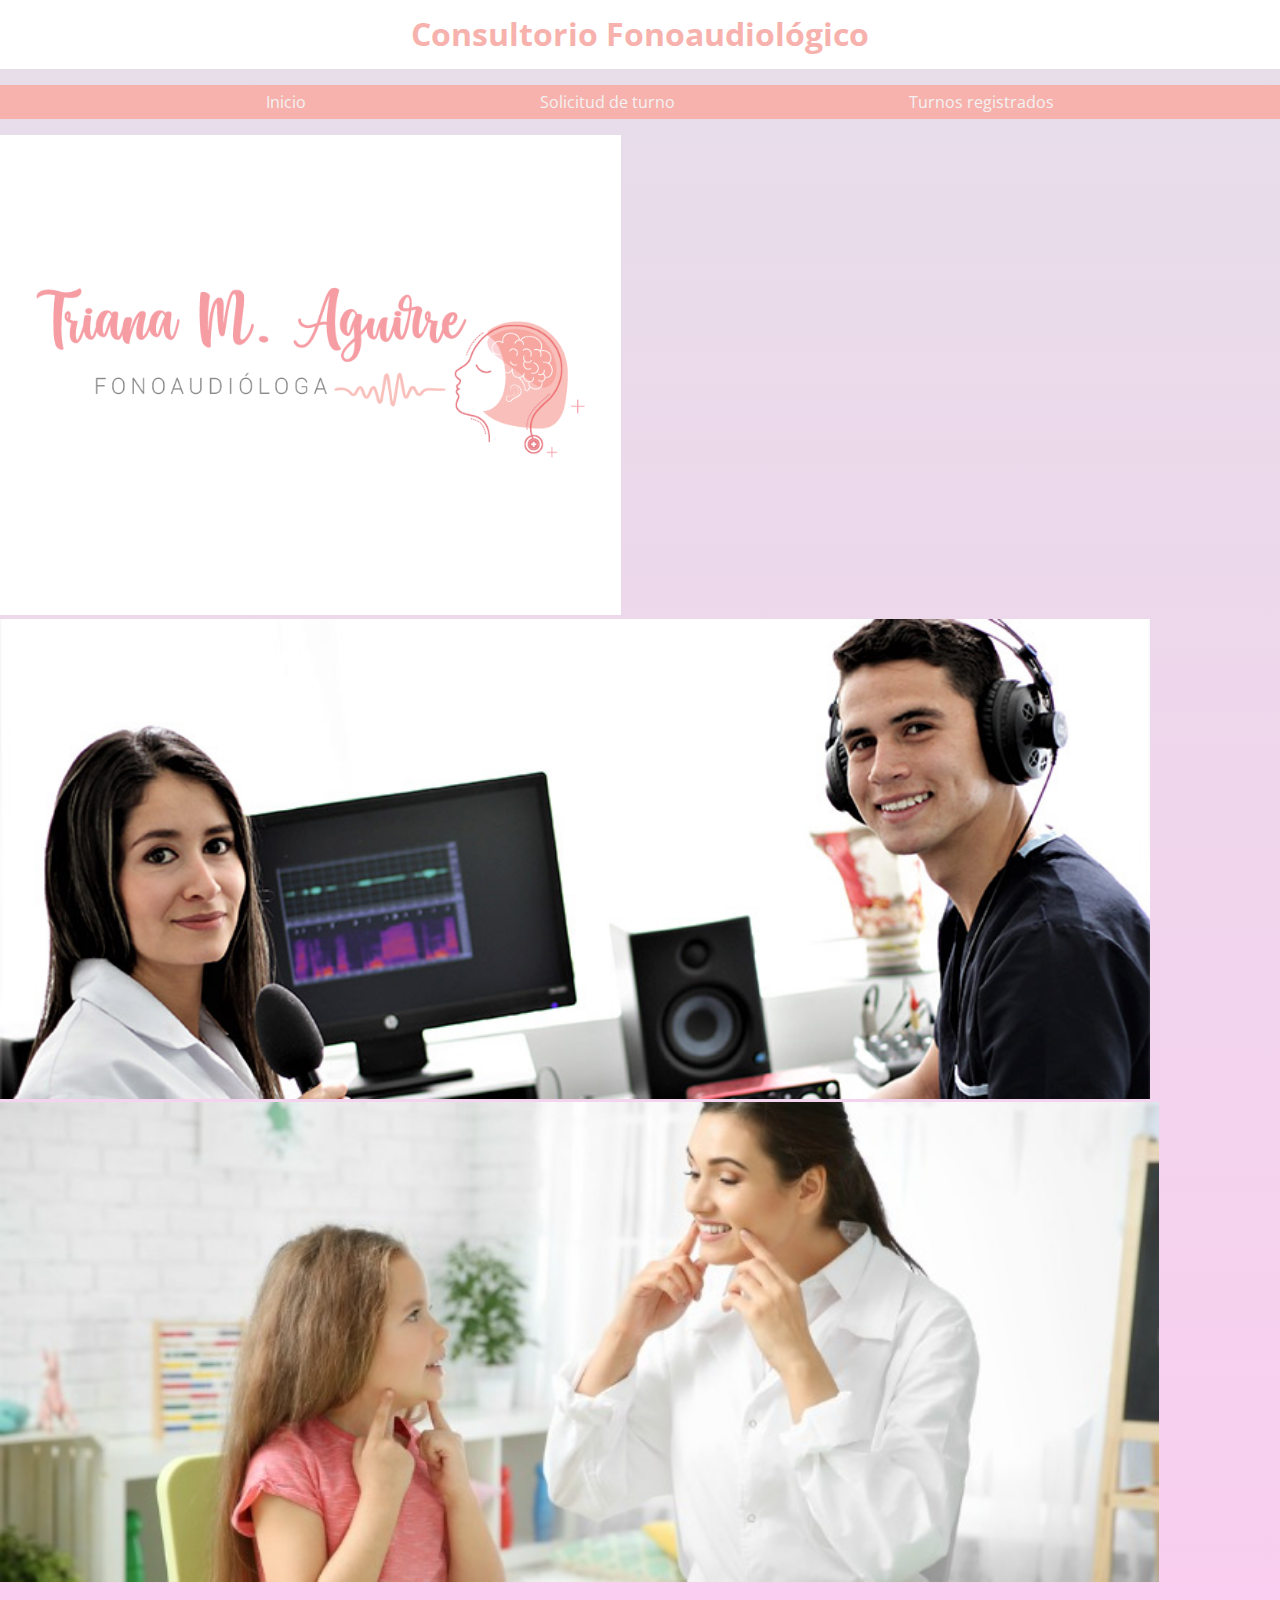
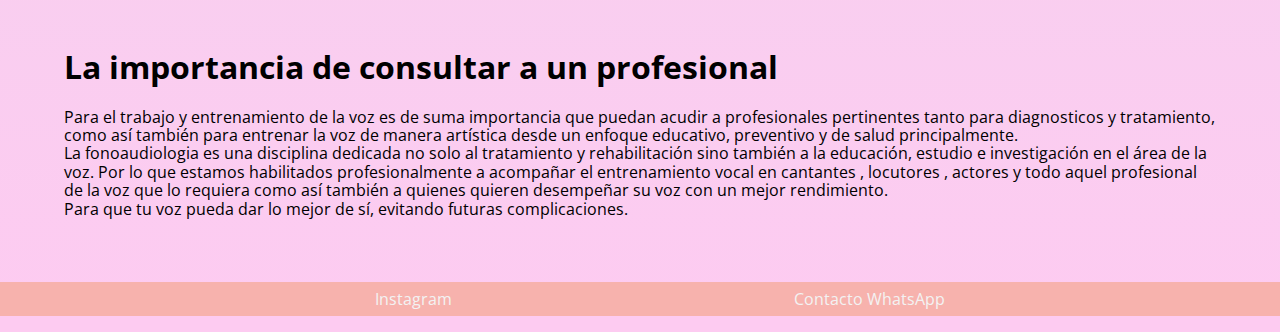
<file: index.html>
<!DOCTYPE html>
<html lang="en">

<head>
    <meta charset="UTF-8" />
    <meta http-equiv="X-UA-Compatible" content="IE=edge" />
    <meta name="viewport" content="width=device-width, initial-scale=1.0" />
    <link rel="stylesheet" href="./css/estilo.css" />
    <link rel="stylesheet" href="css/normalize.css" />
    <link rel="preconnect" href="https://fonts.googleapis.com">
    <link rel="preconnect" href="https://fonts.gstatic.com" crossorigin>
    <link href="https://fonts.googleapis.com/css2?family=Open+Sans:wght@400;600&display=swap" rel="stylesheet">
    <link href="https://cdn.jsdelivr.net/npm/bootstrap@5.2.0/dist/css/bootstrap.min.css" rel="stylesheet" integrity="sha384-gH2yIJqKdNHPEq0n4Mqa/HGKIhSkIHeL5AyhkYV8i59U5AR6csBvApHHNl/vI1Bx" crossorigin="anonymous">
    <title>Consultorio fonoaudiologico</title>
</head>

<body>

    <header>
        <h1 id="titulo">Consultorio Fonoaudiológico</h1>
    </header>
    <nav class="menu">
        <ul class="nav__ul">
            <li class="nav__li">
                <a href="index.html">Inicio</a>
            </li>
            <li class="nav__li"><a href="./paginas/solicitud.html">Solicitud de turno</a></li>
            <li class="nav__li">
                <a href="./paginas/turnos.html" onclick="tablaTurnos()">Turnos registrados</a>
            </li>
        </ul>
    </nav>

    <div id="carouselExampleControls" class="carousel slide" data-ride="carousel">
        <div class="carousel-inner">
            <div class="carousel-item active">
                <img class="d-block w-90 alto-carrusel m-auto" src="./img/Logotipo-Triana-WEB-bco.png" alt="First slide">
            </div>
            <div class="carousel-item">
                <img class="d-block w-90 alto-carrusel m-auto" src="./img/fononoticia.jpg" alt="Second slide">
            </div>
            <div class="carousel-item">
                <img class="d-block w-90 alto-carrusel m-auto" src="./img/Clínica-de-Fonoaudiologia-UniNorte.jpg" alt="Third slide">
            </div>
        </div>
        <a class="carousel-control-prev" href="#carouselExampleControls" role="button" data-slide="prev">
            <span class="carousel-control-prev-icon" aria-hidden="true"></span>
            <span class="sr-only"></span>
        </a>
        <a class="carousel-control-next" href="#carouselExampleControls" role="button" data-slide="next">
            <span class="carousel-control-next-icon" aria-hidden="true"></span>
            <span class="sr-only"></span>
        </a>
    </div>
    </div>

    <div class="texto-index">
        <h1>La importancia de consultar a un profesional</h1>
        <p>Para el trabajo y entrenamiento de la voz es de suma importancia que puedan acudir a profesionales pertinentes tanto para diagnosticos y tratamiento, como así también para entrenar la voz de manera artística desde un enfoque educativo, preventivo
            y de salud principalmente.<br> La fonoaudiologia es una disciplina dedicada no solo al tratamiento y rehabilitación sino también a la educación, estudio e investigación en el área de la voz. Por lo que estamos habilitados profesionalmente
            a acompañar el entrenamiento vocal en cantantes , locutores , actores y todo aquel profesional de la voz que lo requiera como así también a quienes quieren desempeñar su voz con un mejor rendimiento.<br> Para que tu voz pueda dar lo mejor
            de sí, evitando futuras complicaciones.</p>
    </div>



    <footer class="menu footer">
        <ul class="nav__ul">
            <li class="nav__li">
                <a href="https://www.instagram.com/trianaguirremusica/">Instagram</a>
            </li>
            <li class="nav__li">
                <a href="https://wa.me/2964524081">Contacto WhatsApp</a>
            </li>
        </ul>
    </footer>

    <script src="https://code.jquery.com/jquery-3.2.1.slim.min.js" integrity="sha384-KJ3o2DKtIkvYIK3UENzmM7KCkRr/rE9/Qpg6aAZGJwFDMVNA/GpGFF93hXpG5KkN" crossorigin="anonymous"></script>
    <script src="https://cdn.jsdelivr.net/npm/popper.js@1.12.9/dist/umd/popper.min.js" integrity="sha384-ApNbgh9B+Y1QKtv3Rn7W3mgPxhU9K/ScQsAP7hUibX39j7fakFPskvXusvfa0b4Q" crossorigin="anonymous"></script>
    <script src="https://cdn.jsdelivr.net/npm/bootstrap@4.0.0/dist/js/bootstrap.min.js" integrity="sha384-JZR6Spejh4U02d8jOt6vLEHfe/JQGiRRSQQxSfFWpi1MquVdAyjUar5+76PVCmYl" crossorigin="anonymous"></script>

</body>

</html>
</file>
<file: css/estilo.css>
body {
    background-image: linear-gradient(to top, #fdcbf1 0%, #fdcbf1 1%, #e6dee9 100%);
    font-family: 'Open Sans', sans-serif;
}

script {
    font-family: 'Open Sans', sans-serif;
    font-size: medium;
    color: #333232;
}

#titulo {
    color: #F7B2AD;
    text-align: center;
    background-color: #ffffff;
    margin: 0%;
    padding: 1rem;
    height: 10%;
}

.menu {
    background-color: #F7B2AD;
    color: #333232;
}

.nav__ul {
    list-style: none;
    display: flex;
    text-align: center;
    justify-content: space-evenly
}

.nav__li {
    padding: 0.5rem;
    text-decoration: none;
}

.nav__li a {
    color: #f3f2f3;
    text-decoration: none;
    transition: color .3s;
}

.nav__li a:hover {
    color: #45818f;
}

.consultorio {
    display: flex;
    flex-direction: column;
    justify-content: center;
    margin-top: 8%;
    margin-bottom: 8%;
}

.consultorio h2 {
    color: #45818f;
    font-family: 'Open Sans', sans-serif;
    font-size: 250%;
    text-align: center;
    margin-bottom: 5%;
    font-weight: 600;
}

form {
    width: 50%;
    margin: auto;
    background: rgba(139, 137, 137, 0.2);
    padding: 10px 10px;
    box-sizing: border-box;
    border-radius: 10px;
}

#formularioTurnos label {
    color: #333232;
    font-weight: 600;
    padding: 2%;
}

#formularioTurnos input {
    width: 100%;
    box-sizing: border-box;
    border: none;
    border-radius: 0.4em;
    background-color: rgba(255, 255, 255, 0.6);
    outline: none;
    transition: border-bottom .10s;
    transition: border .10s;
    ;
}

#formularioTurnos input:focus {
    border: 1px solid #298094;
}

#formularioTurnos input:hover {
    border-bottom: 1px solid #3da7bd;
}

#mostrar,
#enviar {
    font-family: 'Open Sans', sans-serif;
    font-size: large;
    color: #FCF6B1;
    background-color: #5f97a3;
    padding: 2%;
    transition: background-color .5s;
    text-align: center;
    width: 100%;
    margin-bottom: 20px;
    margin-top: 20px;
    box-sizing: border-box;
    text-shadow: #333232;
    border: hidden;
    border-radius: 10px;
}

#mostrar {
    width: 50%;
}

#enviar:hover {
    background-color: #436f79;
    ;
}

#mostrar:hover {
    background-color: #436f79;
    ;
}

#fieldset {
    border: none;
}

.container-turnos {
    display: flex;
    justify-content: center;
    border: #333232;
}

.btn__mostrar {
    display: flex;
    justify-content: center;
}

.tituloTurnos {
    margin: 5%;
    align-items: center;
    text-align: center;
    color: #45818f;
    font-family: 'Open Sans', sans-serif;
    font-size: 250%;
}

.table {
    background-color: aliceblue;
    margin: auto;
    border-collapse: collapse;
    width: 100%;
}

thead {
    border-bottom: 2px solid #333232;
}

th,
td {
    padding: 20px;
}

thead {
    border-bottom: solid 5px black;
}

footer {
    margin: 0%;
    padding: 0%;
}

.footer {
    align-items: flex-end;
}

.alto-carrusel {
    height: 30rem;
}

.texto-index {
    margin: 5%;
}
</file>
